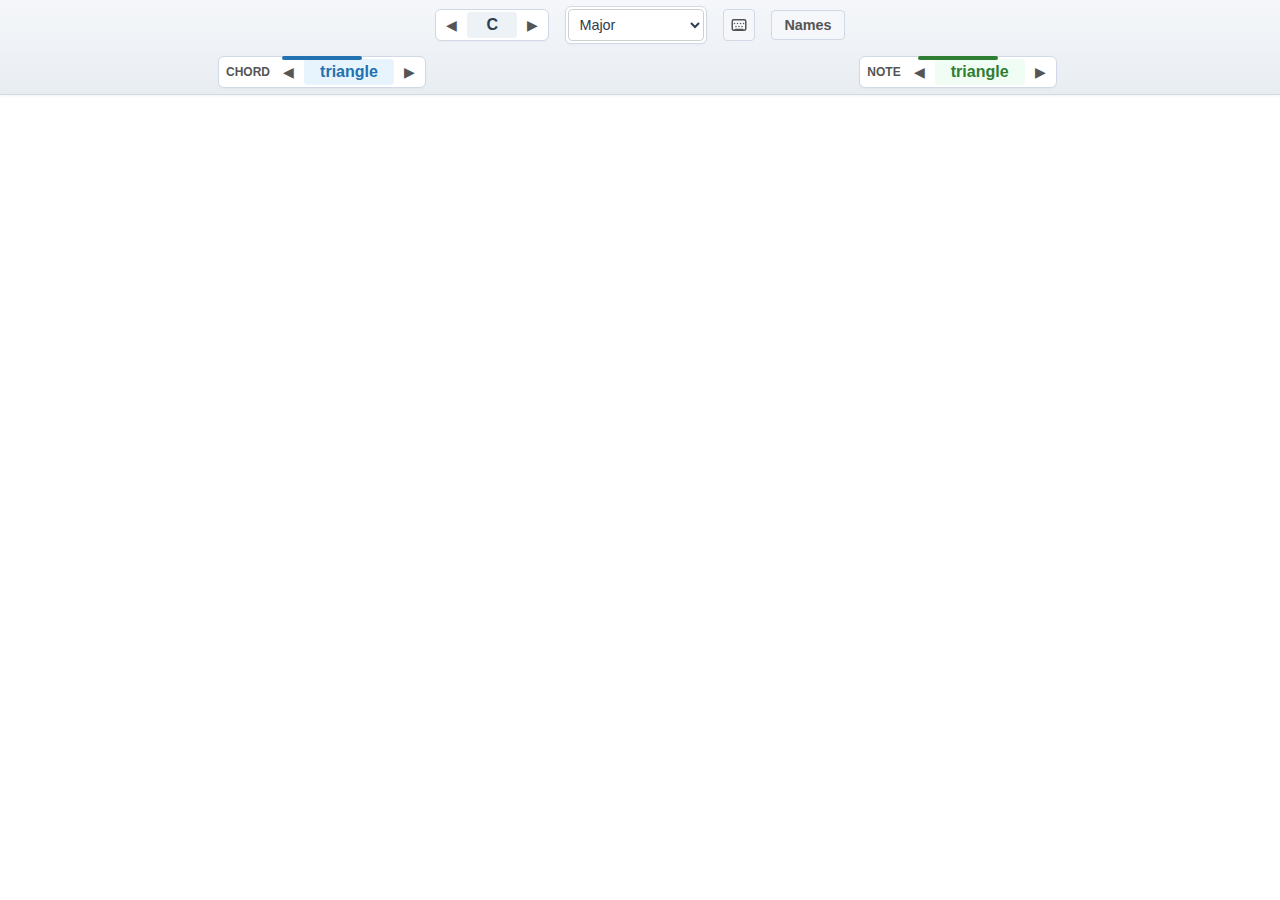
<file: index.html>
<!DOCTYPE html>
<html lang="en">
<head>
    <meta charset="UTF-8">
    <meta name="viewport" content="width=device-width, initial-scale=1.0">
    <title>Music Apps</title>
    <style>
        body, html { margin: 0; padding: 0; width: 100%; height: 100%; overflow: hidden; font-family: sans-serif; }
        #app-wrapper { display: flex; flex-direction: column; width: 100%; height: 100%; }
        #app-container {
            display: flex;
            width: 100%;
            flex-grow: 1;
            gap: 10px; /* Add a small gap between the iframes */
            padding-left: 5px; /* Add some padding to the sides */
            padding-right: 5px;
            box-sizing: border-box; /* Ensure padding is included in the width */
        }
        iframe {
            border: none;
            width: 50%;
            height: 100%;
            pointer-events: none; /* This is the key to fixing the focus issue. It makes the iframes 'click-through'. */
        }
        
        /* Redesigned Master Controls */
        .master-controls-bar {
            padding: 6px 12px;
            background: linear-gradient(to bottom, #f5f7fa, #e8edf2);
            display: flex;
            flex-direction: column;
            justify-content: center;
            align-items: center;
            gap: 8px;
            border-bottom: 1px solid #d1d9e6;
            box-shadow: 0 1px 3px rgba(0,0,0,0.05);
        }
        
        .controls-row {
            display: flex;
            justify-content: center;
            align-items: center;
            gap: 16px;
            width: 100%;
        }
        
        .control-area {
            display: flex;
            align-items: center;
            background: white;
            border-radius: 6px;
            padding: 2px;
            border: 1px solid #d1d9e6;
            box-shadow: 0 1px 2px rgba(0,0,0,0.03);
        }
        
        .arrow {
            cursor: pointer;
            user-select: none;
            font-size: 0.9em;
            padding: 4px 8px;
            border-radius: 4px;
            color: #555;
            transition: background-color 0.2s;
        }
        
        .arrow:hover {
            background-color: #f0f0f0;
        }
        
        #key-name {
            font-weight: bold;
            padding: 4px 10px;
            text-align: center;
            min-width: 30px;
            color: #2c3e50;
            background-color: #edf2f7;
            border-radius: 4px;
            margin: 0 2px;
        }
        
        .sound-name {
            font-weight: bold;
            padding: 4px 10px;
            text-align: center;
            min-width: 70px;
            color: #2c3e50;
            background-color: #edf2f7;
            border-radius: 4px;
            margin: 0 2px;
        }
        
        #chord-sound-name {
            background-color: #e8f4fd; /* Subtle blue for chord */
            color: #2271b1;
        }
        
        #note-sound-name {
            background-color: #f0fdf4; /* Subtle green for note */
            color: #2e7d32;
        }
        
        #scale-select {
            font-size: 0.9em;
            padding: 6px;
            border-radius: 4px;
            border: 1px solid #ccd0d5;
            background-color: white;
            color: #2c3e50;
        }
        
        .control-box {
            padding: 6px 12px;
            background-color: #f5f7fa;
            color: #555;
            border: 1px solid #d1d9e6;
            border-radius: 4px;
            cursor: pointer;
            user-select: none;
            font-size: 0.9em;
            font-weight: bold;
            transition: all 0.2s;
        }
        
        .control-box:hover {
            background-color: #e8edf2;
        }
        
        .control-box.active {
            background-color: #34C759;
            color: white;
            border-color: #28a745;
        }
        
        #keyboard-icon-container {
            display: flex;
            align-items: center;
            justify-content: center;
            padding: 6px;
            border-radius: 4px;
            background: #f5f7fa;
            border: 1px solid #d1d9e6;
            cursor: pointer;
            transition: background-color 0.2s;
        }
        
        #keyboard-icon-container:hover {
            background-color: #e8edf2;
        }
        
        #keyboard-icon {
            color: #555;
        }
        
        .label {
            font-size: 0.75em;
            color: #777;
            text-transform: uppercase;
            margin-right: 5px;
        }
        
        /* Sound section labels */
        .sound-label {
            font-size: 0.75em;
            font-weight: bold;
            text-transform: uppercase;
            padding: 0 5px;
            color: #555;
        }
        
        /* Added highlight indicators above each app */
        .app-indicator {
            position: relative;
            top: 4px;
            height: 4px;
            width: 80px;
            border-radius: 2px;
        }
        
        /* Chord app indicator */
        .chord-indicator {
            background-color: #2271b1;
        }
        
        /* Note app indicator */
        .note-indicator {
            background-color: #2e7d32;
        }

        /* --- Modal and Keyboard Styles --- */
        .modal {
            display: none;
            position: fixed;
            z-index: 1000;
            left: 0;
            top: 0;
            width: 100%;
            height: 100%;
            overflow: auto;
            background-color: rgba(0,0,0,0.4);
            padding-top: 60px;
        }
        .modal-content {
            background-color: #fefefe;
            margin: 5% auto;
            padding: 20px;
            border: 1px solid #888;
            width: 80%;
            max-width: 800px;
            border-radius: 8px;
            position: relative;
        }
        .close-button {
            color: #aaa;
            float: right;
            font-size: 28px;
            font-weight: bold;
        }
        .close-button:hover,
        .close-button:focus {
            color: black;
            text-decoration: none;
            cursor: pointer;
        }
        #simulated-keyboard {
            padding: 10px;
            background-color: #444;
            border-radius: 5px;
            display: inline-block;
        }
        .key-row {
            display: flex;
            justify-content: center;
            margin-bottom: 5px;
        }
        .key {
            border: 1px solid #333;
            background-color: #666;
            color: white;
            border-radius: 4px;
            font-family: 'Helvetica Neue', Arial, sans-serif;
            font-size: 14px;
            font-weight: bold;
            width: 40px;
            height: 40px;
            margin: 2px;
            display: flex;
            justify-content: center;
            align-items: center;
            user-select: none;
            cursor: pointer;
            transition: transform 0.1s ease-out, filter 0.1s ease-out, box-shadow 0.1s ease-out, background-color 0.1s ease-out;
        }
        .key.pressed {
            filter: brightness(1.6);
            transform: scale(1.15) translateY(-3px);
            box-shadow: 0 4px 8px rgba(0,0,0,0.3);
            z-index: 10;
        }
        .key.key-re.pressed {
            background-color: #ffae42; /* Lighter orange */
            filter: brightness(1.1); /* Less intense brightness */
        }
        .key.space { width: 220px; }
        .key.key-do { background-color: #FF3B30; }
        .key.key-re { background-color: #FF9500; }
        .key.key-mi { background-color: #FFCC00; }
        .key.key-fa { background-color: #34C759; }
        .key.key-so { background-color: #30c0c6; }
        .key.key-la { background-color: #007AFF; }
        .key.key-ti { background-color: #AF52DE; }
        .key.key-chord { background-color: #5856d6; }
        .key.key-accidental { background-color: #8E8E93; }

        .key[data-key="5"],
        .key[data-key="t"],
        .key[data-key="g"],
        .key[data-key="b"] {
            margin-right: 20px;
        }
        
        /* Toggle Switch Styles */
        .toggle-switch-container {
            display: flex;
            justify-content: center;
            align-items: center;
            margin-bottom: 20px;
        }
        .toggle-label {
            margin: 0 10px;
            font-weight: bold;
            color: #555;
        }
        .switch {
            position: relative;
            display: inline-block;
            width: 60px;
            height: 34px;
        }
        .switch input {
            opacity: 0;
            width: 0;
            height: 0;
        }
        .slider {
            position: absolute;
            cursor: pointer;
            top: 0;
            left: 0;
            right: 0;
            bottom: 0;
            background-color: #ccc;
            transition: .4s;
            border-radius: 34px;
        }
        .slider:before {
            position: absolute;
            content: "";
            height: 26px;
            width: 26px;
            left: 4px;
            bottom: 4px;
            background-color: white;
            transition: .4s;
            border-radius: 50%;
        }
        input:checked + .slider {
            background-color: #2196F3;
        }
        input:checked + .slider:before {
            transform: translateX(26px);
        }

    </style>
</head>
<body>
    <div id="app-wrapper">
        <div class="master-controls-bar">
            <!-- First row - Main controls -->
            <div class="controls-row">
                <div class="control-area">
                    <div class="arrow" id="key-left">&#9664;</div>
                    <div id="key-name">C</div>
                    <div class="arrow" id="key-right">&#9654;</div>
                </div>
                
                <div class="control-area">
                    <select id="scale-select">
                        <option value="major">Major</option>
                        <option value="natural-minor">Natural Minor</option>
                        <option value="harmonic-minor">Harmonic Minor</option>
                        <option value="melodic-minor">Melodic Minor</option>
                        <option value="dorian">Dorian</option>
                        <option value="phrygian">Phrygian</option>
                        <option value="lydian">Lydian</option>
                        <option value="mixolydian">Mixolydian</option>
                        <option value="locrian">Locrian</option>
                    </select>
                </div>
                
                <div id="keyboard-icon-container">
                    <svg id="keyboard-icon" xmlns="http://www.w3.org/2000/svg" width="18" height="18" viewBox="0 0 24 24" fill="none" stroke="currentColor" stroke-width="2" stroke-linecap="round" stroke-linejoin="round">
                        <rect x="3" y="5" width="18" height="14" rx="2" ry="2"></rect>
                        <line x1="6" y1="10" x2="6" y2="10"></line>
                        <line x1="10" y1="10" x2="10" y2="10"></line>
                        <line x1="14" y1="10" x2="14" y2="10"></line>
                        <line x1="18" y1="10" x2="18" y2="10"></line>
                        <line x1="8" y1="14" x2="8" y2="14"></line>
                        <line x1="12" y1="14" x2="12" y2="14"></line>
                        <line x1="16" y1="14" x2="16" y2="14"></line>
                        <line x1="7" y1="18" x2="17" y2="18"></line>
                    </svg>
                </div>
                
                <div id="name-toggle-btn" class="control-box">Names</div>
            </div>
            
            <!-- Second row - Sound controls aligned above their respective apps -->
            <div class="controls-row">
                <div style="display: flex; flex-direction: column; align-items: center; width: 50%;">
                    <div class="app-indicator chord-indicator"></div>
                    <div class="control-area">
                        <span class="sound-label">Chord</span>
                        <div class="arrow" id="chord-sound-left">&#9664;</div>
                        <div id="chord-sound-name" class="sound-name">triangle</div>
                        <div class="arrow" id="chord-sound-right">&#9654;</div>
                    </div>
                </div>
                
                <div style="display: flex; flex-direction: column; align-items: center; width: 50%;">
                    <div class="app-indicator note-indicator"></div>
                    <div class="control-area">
                        <span class="sound-label">Note</span>
                        <div class="arrow" id="note-sound-left">&#9664;</div>
                        <div id="note-sound-name" class="sound-name">triangle</div>
                        <div class="arrow" id="note-sound-right">&#9654;</div>
                    </div>
                </div>
            </div>
        </div>
        <div id="app-container">
            <iframe id="chord-app" src="./chord-app/index.html" title="Chord App"></iframe>
            <iframe id="note-app" src="./note-app/index.html" title="Note App"></iframe>
        </div>
    </div>
    
    <!-- Keyboard Modal -->
    <div id="keyboard-modal" class="modal">
        <div class="modal-content">
            <span class="close-button">&times;</span>
            <div class="toggle-switch-container">
                <label class="toggle-label">Keys</label>
                <label class="switch">
                    <input type="checkbox" id="keyboard-toggle">
                    <span class="slider round"></span>
                </label>
                <label class="toggle-label">Notes</label>
            </div>
            <div id="simulated-keyboard">
                <div class="key-row">
                    <div class="key" data-key="`">~ `</div>
                    <div class="key" data-key="1">! 1</div>
                    <div class="key" data-key="2">@ 2</div>
                    <div class="key" data-key="3"># 3</div>
                    <div class="key" data-key="4">$ 4</div>
                    <div class="key" data-key="5">% 5</div>
                    <div class="key" data-key="6">^ 6</div>
                    <div class="key" data-key="7">& 7</div>
                    <div class="key" data-key="8">* 8</div>
                    <div class="key" data-key="9">( 9</div>
                    <div class="key" data-key="0">) 0</div>
                    <div class="key" data-key="-">_ -</div>
                    <div class="key" data-key="=">+ =</div>
                </div>
                <div class="key-row">
                    <div class="key" data-key="q">Q</div>
                    <div class="key" data-key="w">W</div>
                    <div class="key" data-key="e">E</div>
                    <div class="key" data-key="r">R</div>
                    <div class="key" data-key="t">T</div>
                    <div class="key" data-key="y">Y</div>
                    <div class="key" data-key="u">U</div>
                    <div class="key" data-key="i">I</div>
                    <div class="key" data-key="o">O</div>
                    <div class="key" data-key="p">P</div>
                    <div class="key" data-key="[">{ [</div>
                    <div class="key" data-key="]">} ]</div>
                </div>
                <div class="key-row">
                    <div class="key" data-key="a">A</div>
                    <div class="key" data-key="s">S</div>
                    <div class="key" data-key="d">D</div>
                    <div class="key" data-key="f">F</div>
                    <div class="key" data-key="g">G</div>
                    <div class="key" data-key="h">H</div>
                    <div class="key" data-key="j">J</div>
                    <div class="key" data-key="k">K</div>
                    <div class="key" data-key="l">L</div>
                    <div class="key" data-key=";">: ;</div>
                    <div class="key" data-key="'">" '</div>
                </div>
                <div class="key-row">
                    <div class="key" data-key="z">Z</div>
                    <div class="key" data-key="x">X</div>
                    <div class="key" data-key="c">C</div>
                    <div class="key" data-key="v">V</div>
                    <div class="key" data-key="b">B</div>
                    <div class="key" data-key="n">N</div>
                    <div class="key" data-key="m">M</div>
                    <div class="key" data-key=",">&lt; ,</div>
                    <div class="key" data-key=".">&gt; .</div>
                    <div class="key" data-key="/">? /</div>
                </div>
            </div>
        </div>
    </div>


    <script>
        const chordApp = document.getElementById('chord-app');
        const noteApp = document.getElementById('note-app');

        const keyNames = ['C', 'Db', 'D', 'Eb', 'E', 'F', 'Gb', 'G', 'Ab', 'A', 'Bb', 'B'];
        let currentKeyIndex = 0;
        let currentScale = 'major';

        const waveforms = ['sine', 'triangle', 'square', 'sawtooth', 'voice'];
        let chordWaveformIndex = 1; // Default to triangle
        let noteWaveformIndex = 1;  // Default to triangle

        function getDisplayNameForKey(keyIndex, scaleName) {
            const sharpMinorScales = ['natural-minor', 'harmonic-minor', 'melodic-minor'];
            
            switch (keyIndex) {
                case 1: // Db/C#
                    return [...sharpMinorScales, 'dorian', 'phrygian', 'locrian'].includes(scaleName) ? 'C#' : 'Db';
                case 3: // Eb/D#
                    return ['phrygian', 'locrian'].includes(scaleName) ? 'D#' : 'Eb';
                case 6: // Gb/F#
                    return ['major', 'lydian'].includes(scaleName) ? 'Gb' : 'F#';
                case 8: // Ab/G#
                    return ['dorian', 'major', 'lydian', 'mixolydian'].includes(scaleName) ? 'Ab' : 'G#';
                case 10: // Bb/A#
                    return ['locrian'].includes(scaleName) ? 'A#' : 'Bb';
                default:
                    return keyNames[keyIndex];
            }
        }

        function postToIframes(message) {
            const chordAppOrigin = new URL(chordApp.src).origin;
            const noteAppOrigin = new URL(noteApp.src).origin;
            chordApp.contentWindow.postMessage(message, chordAppOrigin);
            noteApp.contentWindow.postMessage(message, noteAppOrigin);
        }

        function updateKeyDisplay() {
            document.getElementById('key-name').textContent = getDisplayNameForKey(currentKeyIndex, currentScale);
            updateSimulatedKeyboardColors(); // Update keyboard on key change
        }

        document.getElementById('key-left').addEventListener('click', () => {
            currentKeyIndex = (currentKeyIndex - 1 + keyNames.length) % keyNames.length;
            updateKeyDisplay();
            postToIframes({ type: 'setKey', keyIndex: currentKeyIndex });
        });

        document.getElementById('key-right').addEventListener('click', () => {
            currentKeyIndex = (currentKeyIndex + 1) % keyNames.length;
            updateKeyDisplay();
            postToIframes({ type: 'setKey', keyIndex: currentKeyIndex });
        });

        document.getElementById('scale-select').addEventListener('change', (e) => {
            currentScale = e.target.value;
            updateKeyDisplay();
            
            const chordScaleMap = { 'major': 'Major', 'natural-minor': 'Natural Minor', 'harmonic-minor': 'Harmonic Minor', 'melodic-minor': 'Melodic Minor', 'dorian': 'Dorian', 'phrygian': 'Phrygian', 'lydian': 'Lydian', 'mixolydian': 'Mixolydian', 'locrian': 'Locrian' };
            const chordScale = chordScaleMap[currentScale] || 'Major';
            
            noteApp.contentWindow.postMessage({ type: 'setScale', scale: currentScale }, new URL(noteApp.src).origin);
            chordApp.contentWindow.postMessage({ type: 'setScale', scale: chordScale }, new URL(chordApp.src).origin);
            
            updateSimulatedKeyboardColors(); // Update keyboard on scale change
        });
        
        document.getElementById('name-toggle-btn').addEventListener('click', (e) => {
             e.target.classList.toggle('active');
            postToIframes({ type: 'toggleNames' });
        });

        // --- Chord Sound Dial Logic ---
        const chordSoundNameEl = document.getElementById('chord-sound-name');

        document.getElementById('chord-sound-left').addEventListener('click', () => {
            chordWaveformIndex = (chordWaveformIndex - 1 + waveforms.length) % waveforms.length;
            const newWaveform = waveforms[chordWaveformIndex];
            chordSoundNameEl.textContent = newWaveform;
            chordApp.contentWindow.postMessage({ type: 'setWaveform', waveform: newWaveform }, new URL(chordApp.src).origin);
        });

        document.getElementById('chord-sound-right').addEventListener('click', () => {
            chordWaveformIndex = (chordWaveformIndex + 1) % waveforms.length;
            const newWaveform = waveforms[chordWaveformIndex];
            chordSoundNameEl.textContent = newWaveform;
            chordApp.contentWindow.postMessage({ type: 'setWaveform', waveform: newWaveform }, new URL(chordApp.src).origin);
        });

        // --- Note Sound Dial Logic ---
        const noteSoundNameEl = document.getElementById('note-sound-name');

        document.getElementById('note-sound-left').addEventListener('click', () => {
            noteWaveformIndex = (noteWaveformIndex - 1 + waveforms.length) % waveforms.length;
            const newWaveform = waveforms[noteWaveformIndex];
            noteSoundNameEl.textContent = newWaveform;
            noteApp.contentWindow.postMessage({ type: 'setWaveform', waveform: newWaveform }, new URL(noteApp.src).origin);
        });

        document.getElementById('note-sound-right').addEventListener('click', () => {
            noteWaveformIndex = (noteWaveformIndex + 1) % waveforms.length;
            const newWaveform = waveforms[noteWaveformIndex];
            noteSoundNameEl.textContent = newWaveform;
            noteApp.contentWindow.postMessage({ type: 'setWaveform', waveform: newWaveform }, new URL(noteApp.src).origin);
        });
        
        // --- Key Routing ---
        const chordKeys = ['q', 'w', 'e', 'r', 't', 'f', 's', 'd', 'g'];
        const noteKeys = [
            'b', 'h', 'i', 'j', 'k', 'l', 'm', 'n', 'o', 'p', 'u', 'y',
            '5', '6', '7', '8', '9', '0', 
            '[', ']', ';', "'", ',', '.', '/'
        ];
        const accidentalKeys = ['-', '='];
        
        function routeKeyEvent(event) {
            if (event.target.tagName === 'INPUT' || event.target.tagName === 'SELECT' || event.target.isContentEditable) return;
            
            const key = event.key.toLowerCase();
            const message = { type: event.type, key: event.key, shiftKey: event.shiftKey, ctrlKey: event.ctrlKey, altKey: event.altKey };
            
            // Visual feedback for physical key presses
            const keyElement = document.querySelector(`#simulated-keyboard .key[data-key="${key}"]`);
            if (keyElement) {
                if (event.type === 'keydown') {
                    keyElement.classList.add('pressed');
                } else if (event.type === 'keyup') {
                    keyElement.classList.remove('pressed');
                }
            }

            // Route to iframes
            if (chordKeys.includes(key)) {
                chordApp.contentWindow.postMessage(message, new URL(chordApp.src).origin);
            }
            if (noteKeys.includes(key)) {
                noteApp.contentWindow.postMessage(message, new URL(noteApp.src).origin);
            }
            if (accidentalKeys.includes(key)) {
                noteApp.contentWindow.postMessage(message, new URL(noteApp.src).origin);
            }
        }

        document.addEventListener('keydown', routeKeyEvent);
        document.addEventListener('keyup', routeKeyEvent);

        // --- Modal Logic ---
        const modal = document.getElementById('keyboard-modal');
        const keyboardIconContainer = document.getElementById('keyboard-icon-container');
        const closeButton = document.querySelector('.close-button');

        keyboardIconContainer.addEventListener('click', () => {
            modal.style.display = 'block';
            updateSimulatedKeyDisplay();
            updateSimulatedKeyboardColors();
        });

        closeButton.addEventListener('click', () => {
            modal.style.display = 'none';
        });

        window.addEventListener('click', (event) => {
            if (event.target == modal) {
                modal.style.display = 'none';
            }
        });

        // --- Simulated Keyboard Logic ---
        const noteKeyMappings = {
            'Do': ['7', 'j', 'p', '/'],
            'Re': ['8', 'k'],
            'Mi': ['9', 'l'],
            'Fa': ['0', ';', 'y', 'n'],
            'So': ['u', 'm'],
            'La': ['i', ','],
            'Ti': ['6', 'o', '.', 'h']
        };

        const chordKeyToFunctionMap = {
            g: 'IV/IV', f: 'I', d: 'ii', s: 'iii', t: 'V/vi',
            r: 'vi', e: 'V', w: 'IV', q: 'V/V'
        };

        const chordKeyToColorClassMap = {
            g: 'key-ti', f: 'key-do', d: 'key-re', s: 'key-mi', t: 'key-mi',
            r: 'key-la', e: 'key-so', w: 'key-fa', q: 'key-re'
        };

        const solfegeToCssClass = {
            'Do': 'key-do', 'Re': 'key-re', 'Mi': 'key-mi',
            'Fa': 'key-fa', 'So': 'key-so', 'La': 'key-la', 'Ti': 'key-ti'
        };

        const keyTextDefaults = {};
        document.querySelectorAll('#simulated-keyboard .key[data-key]').forEach(el => {
            keyTextDefaults[el.dataset.key] = el.innerHTML;
        });

        let keyboardDisplayMode = 'keys'; // 'keys' or 'notes'

        function updateSimulatedKeyDisplay() {
            const allKeys = document.querySelectorAll('#simulated-keyboard .key[data-key]');
            allKeys.forEach(keyEl => {
                const key = keyEl.dataset.key;
                if (keyboardDisplayMode === 'keys') {
                    keyEl.innerHTML = keyTextDefaults[key];
                    keyEl.style.fontSize = '14px';
                } else { // 'notes' mode
                    const noteKey = Object.keys(noteKeyMappings).find(solfege => noteKeyMappings[solfege].includes(key));
                    const functionText = chordKeyToFunctionMap[key];
                    
                    if (noteKey) {
                        keyEl.textContent = noteKey; // e.g., "Do", "Re"
                    } else if (functionText) {
                        keyEl.textContent = functionText;
                    } else {
                        keyEl.innerHTML = keyTextDefaults[key]; // Revert to default if not a music key
                    }
                    keyEl.style.fontSize = '12px'; // Slightly smaller font for note names
                }
            });
        }
        
        function updateSimulatedKeyboardColors() {
            const allKeys = document.querySelectorAll('#simulated-keyboard .key');
            allKeys.forEach(keyEl => {
                keyEl.className = 'key'; // Reset classes
                const key = keyEl.getAttribute('data-key');
                if (key === ' ' || key.length > 1) keyEl.classList.add(key.toLowerCase());
            });

             Object.entries(noteKeyMappings).forEach(([solfege, keys]) => {
                const cssClass = solfegeToCssClass[solfege];
                if(cssClass) {
                    keys.forEach(key => {
                        const keyEl = document.querySelector(`#simulated-keyboard .key[data-key="${key.toLowerCase()}"]`);
                        if (keyEl) keyEl.classList.add(cssClass);
                    });
                }
            });
            
            Object.entries(chordKeyToColorClassMap).forEach(([key, cssClass]) => {
                const keyEl = document.querySelector(`#simulated-keyboard .key[data-key="${key.toLowerCase()}"]`);
                if (keyEl) keyEl.classList.add(cssClass);
            });
            
            accidentalKeys.forEach(key => {
                 const keyEl = document.querySelector(`#simulated-keyboard .key[data-key="${key}"]`);
                if (keyEl) keyEl.classList.add('key-accidental');
            });
        }

        function setupSimulatedKeyboardEvents() {
            const simulatedKeys = document.querySelectorAll('#simulated-keyboard .key[data-key]');
            simulatedKeys.forEach(keyElement => {
                const key = keyElement.getAttribute('data-key');

                const handlePress = (e) => {
                    e.preventDefault();
                    routeKeyEvent({ type: 'keydown', key: key, shiftKey: e.shiftKey, ctrlKey: e.ctrlKey, altKey: e.altKey });
                };

                const handleRelease = (e) => {
                    e.preventDefault();
                    routeKeyEvent({ type: 'keyup', key: key, shiftKey: e.shiftKey, ctrlKey: e.ctrlKey, altKey: e.altKey });
                };

                keyElement.addEventListener('mousedown', handlePress);
                keyElement.addEventListener('mouseup', handleRelease);
                keyElement.addEventListener('mouseleave', handleRelease);
                keyElement.addEventListener('touchstart', handlePress, { passive: false });
                keyElement.addEventListener('touchend', handleRelease);
                keyElement.addEventListener('touchcancel', handleRelease);
            });
        }

        // --- Toggle Switch Logic ---
        const keyboardToggle = document.getElementById('keyboard-toggle');
        keyboardToggle.addEventListener('change', () => {
            keyboardDisplayMode = keyboardToggle.checked ? 'notes' : 'keys';
            updateSimulatedKeyDisplay();
        });


        // Initialize keyboard
        setupSimulatedKeyboardEvents();
        updateSimulatedKeyboardColors();

    </script>
</body>
</html>
</file>
